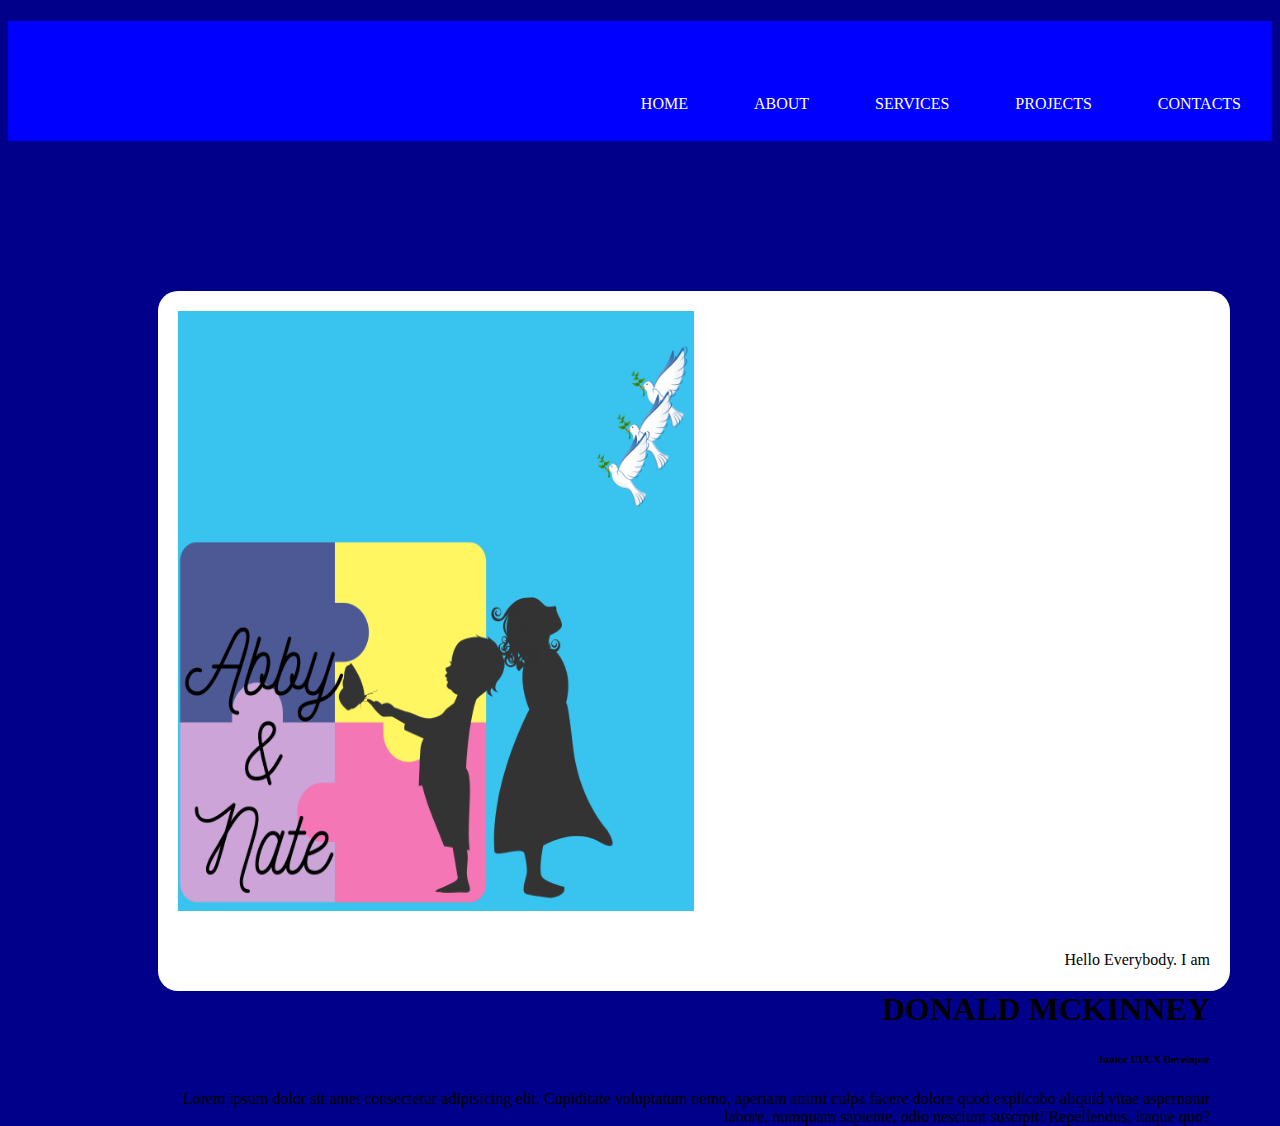
<file: index.html>
<!DOCTYPE html>
<html lang="en">
<head>
    <meta charset="UTF-8">
    <meta name="viewport" content="width=device-width, initial-scale=1.0">
    <title>MeetMe Personal</title>
    <link rel="stylesheet" href="style.css">
</head>
<body>
    
    <header>
        <a href="#" class="brand-logo"><h1>MEETME</h1></a>
        <nav class="main-nav">  
         <ul>
    <li><a href="#" class="active"></a></li>
    <li><a href="#">Home</a></li>
    <li><a href="#">About</a></li>
    <li><a href="#">Services</a></li>
    <li><a href="#">Projects</a></li>
    <li><a href="#">Contacts</a></li>
</ul>
</nav>

</header>
<section class="firstSection">
    <div class="firstSectionleft"> 
        <img src="./Images/Abby & Nate-3.png" alt="Profile Picture" height="600px" width="50%"> 
    </div>

    <div id="firstSectionRight">
<p>Hello Everybody. I am <br/>
    <h1>DONALD MCKINNEY</h1>
</p>
<p><h6>Junior UI/UX Developer</h6></p>
<p>Lorem ipsum dolor sit amet consectetur adipisicing elit. Cupiditate voluptatum nemo, aperiam animi culpa facere dolore quod explicabo aliquid vitae aspernatur labore, numquam sapiente, odio nesciunt suscipit! Repellendus, itaque quo?</p>
    </div>
</section>
</body>
</html>
</file>
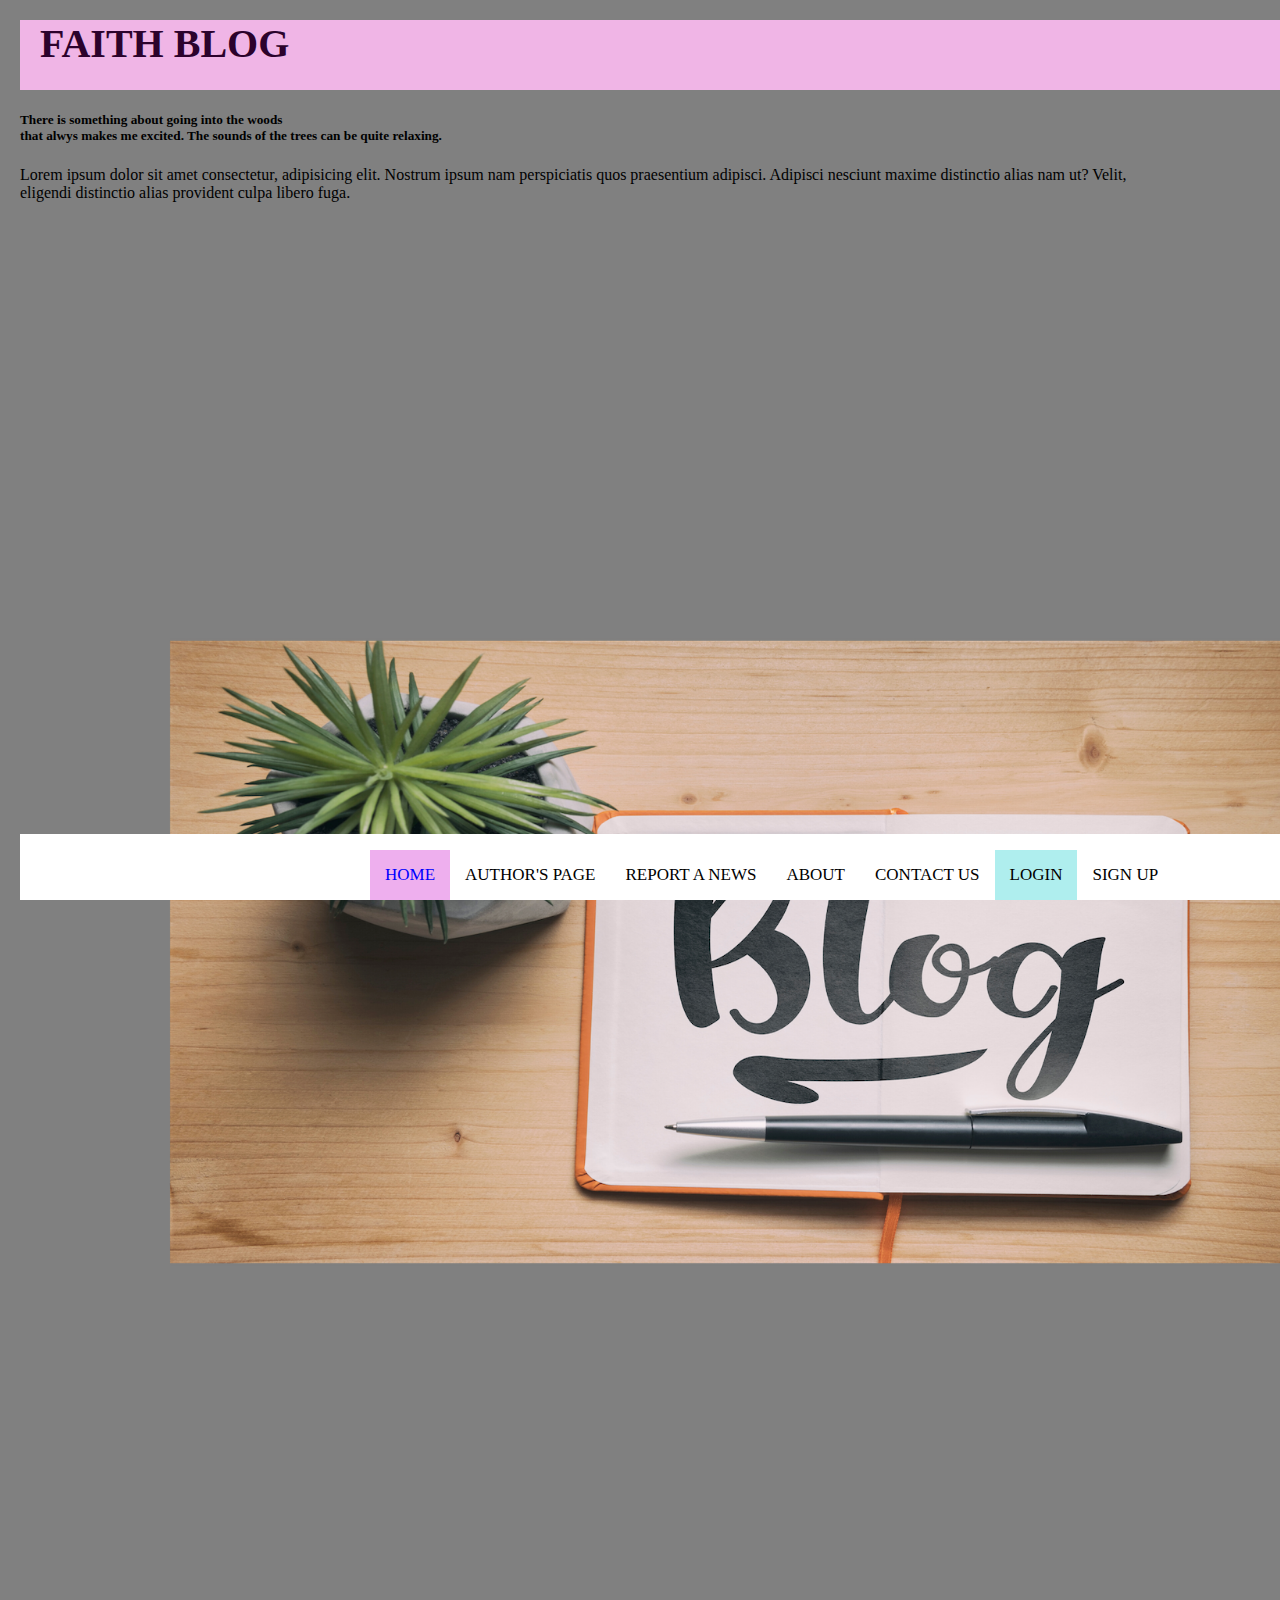
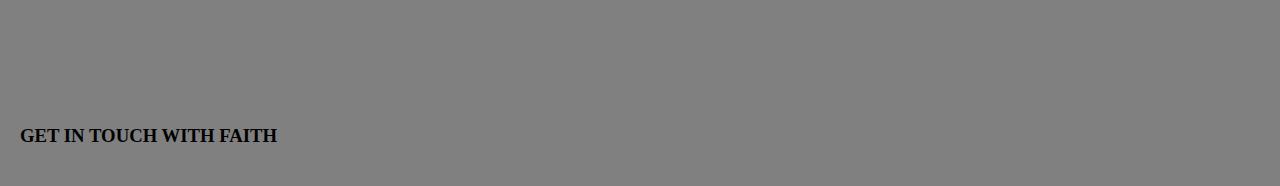
<file: assign1.html>
<!DOCTYPE html>
<html lang="en">
<head>
    <meta charset="UTF-8">
    <meta name="viewport" content="width=device-width, initial-scale=1.0">
    <title>My Blog</title>
    <link rel="stylesheet" href= "assign1.css">
</head>
<body>
    <header>
       
           <a href="#" class="logoText">FAITH BLOG</a>
        <div class="mainMenu">
        <ul>
        <li><a href="#" class="active">Home</a></li>
            <li><a href="#">Author's page</a></li>
                <li><a href="#">Report a news</a></li>
                    <li><a href="#">About</a></li>
                        <li><a href="#">Contact us</a></li>
                            <li><a href="#" class="coloured">Login</a></li>
                                <li><a href="#">Sign up</a></li>
        </ul>
    </div> 
     
    </header>

    <div> 
        <section><h5>There is something about going into the woods <br>that alwys makes me excited. The sounds of the trees can be quite relaxing.</h5>
Lorem ipsum dolor sit amet consectetur, adipisicing elit. Nostrum ipsum nam perspiciatis quos praesentium adipisci. Adipisci nesciunt maxime distinctio alias nam ut? Velit, <br>eligendi distinctio alias provident culpa libero fuga.
    
     
        <img src="Images/Blog.png"  alt="Background Picture" >

<h3 class="picText">GET IN TOUCH WITH FAITH</h3>
    </section>
</div>
    
</body>
</html>
</file>
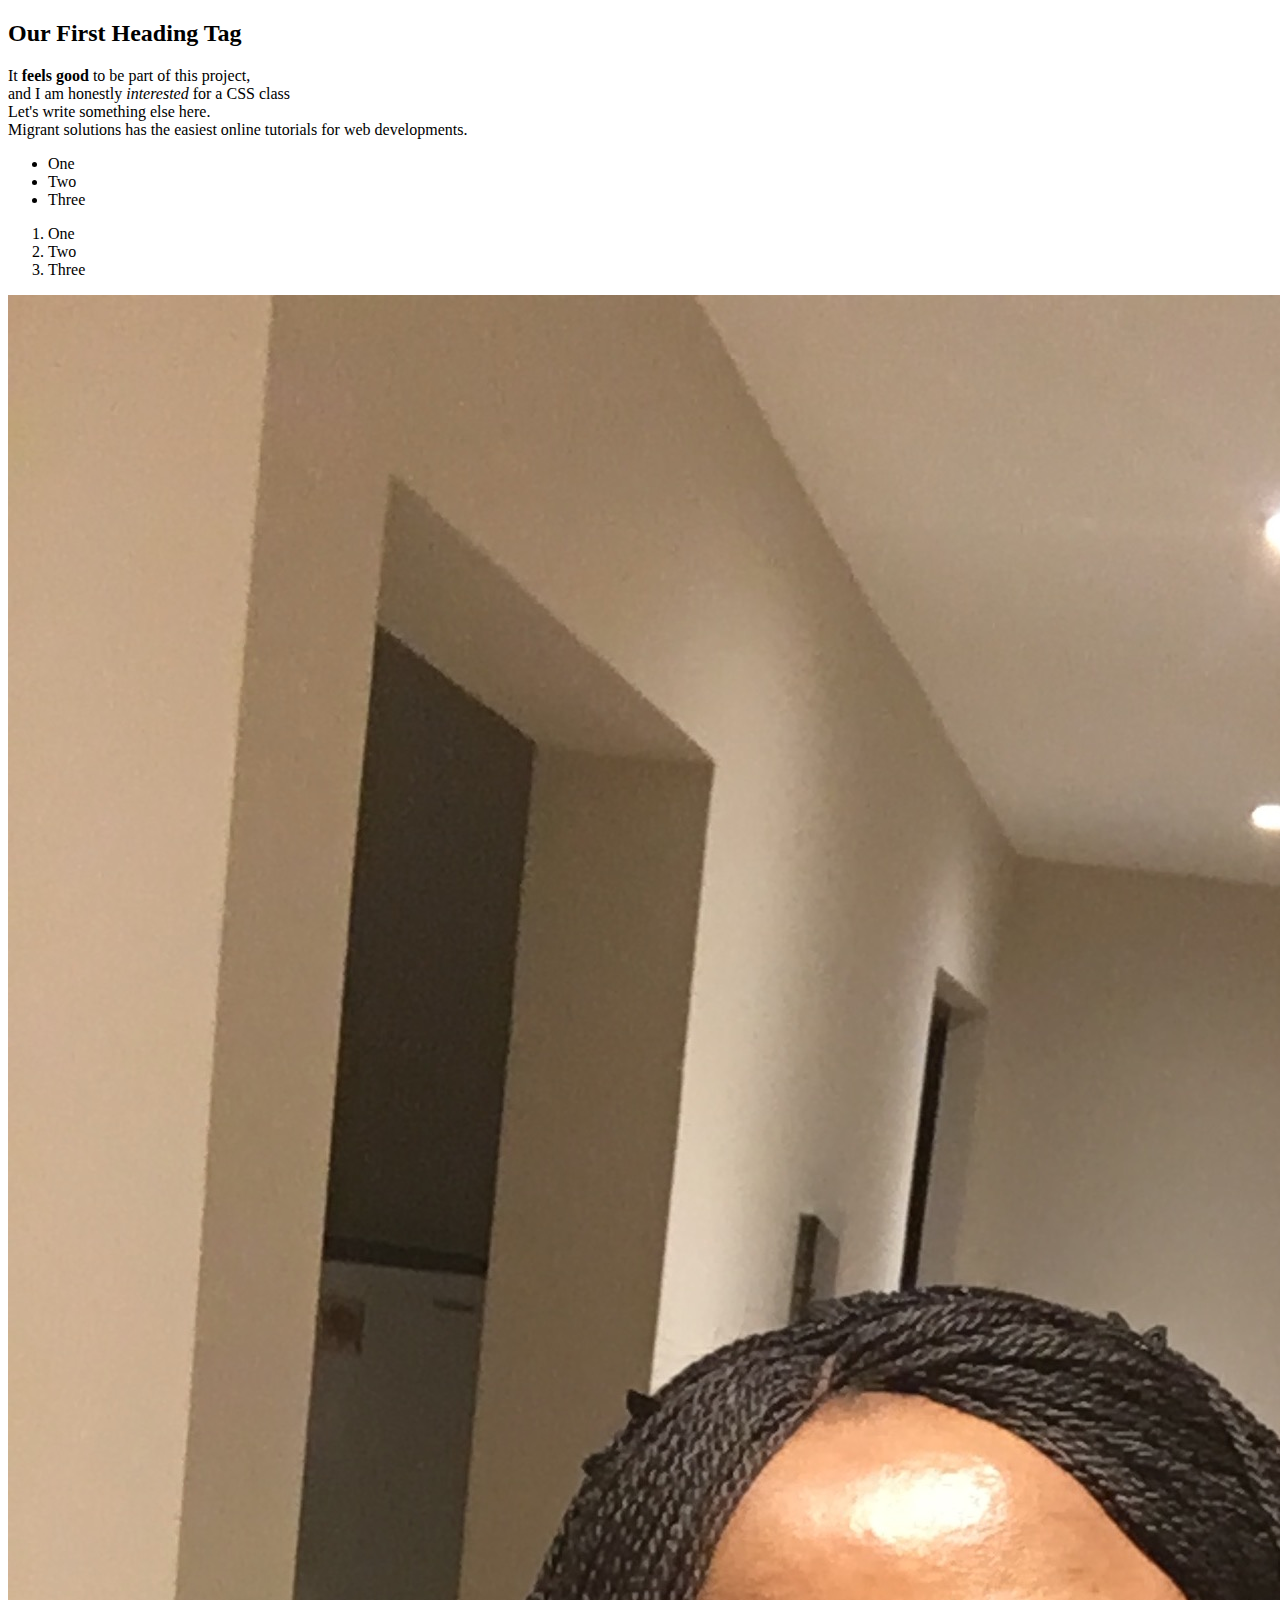
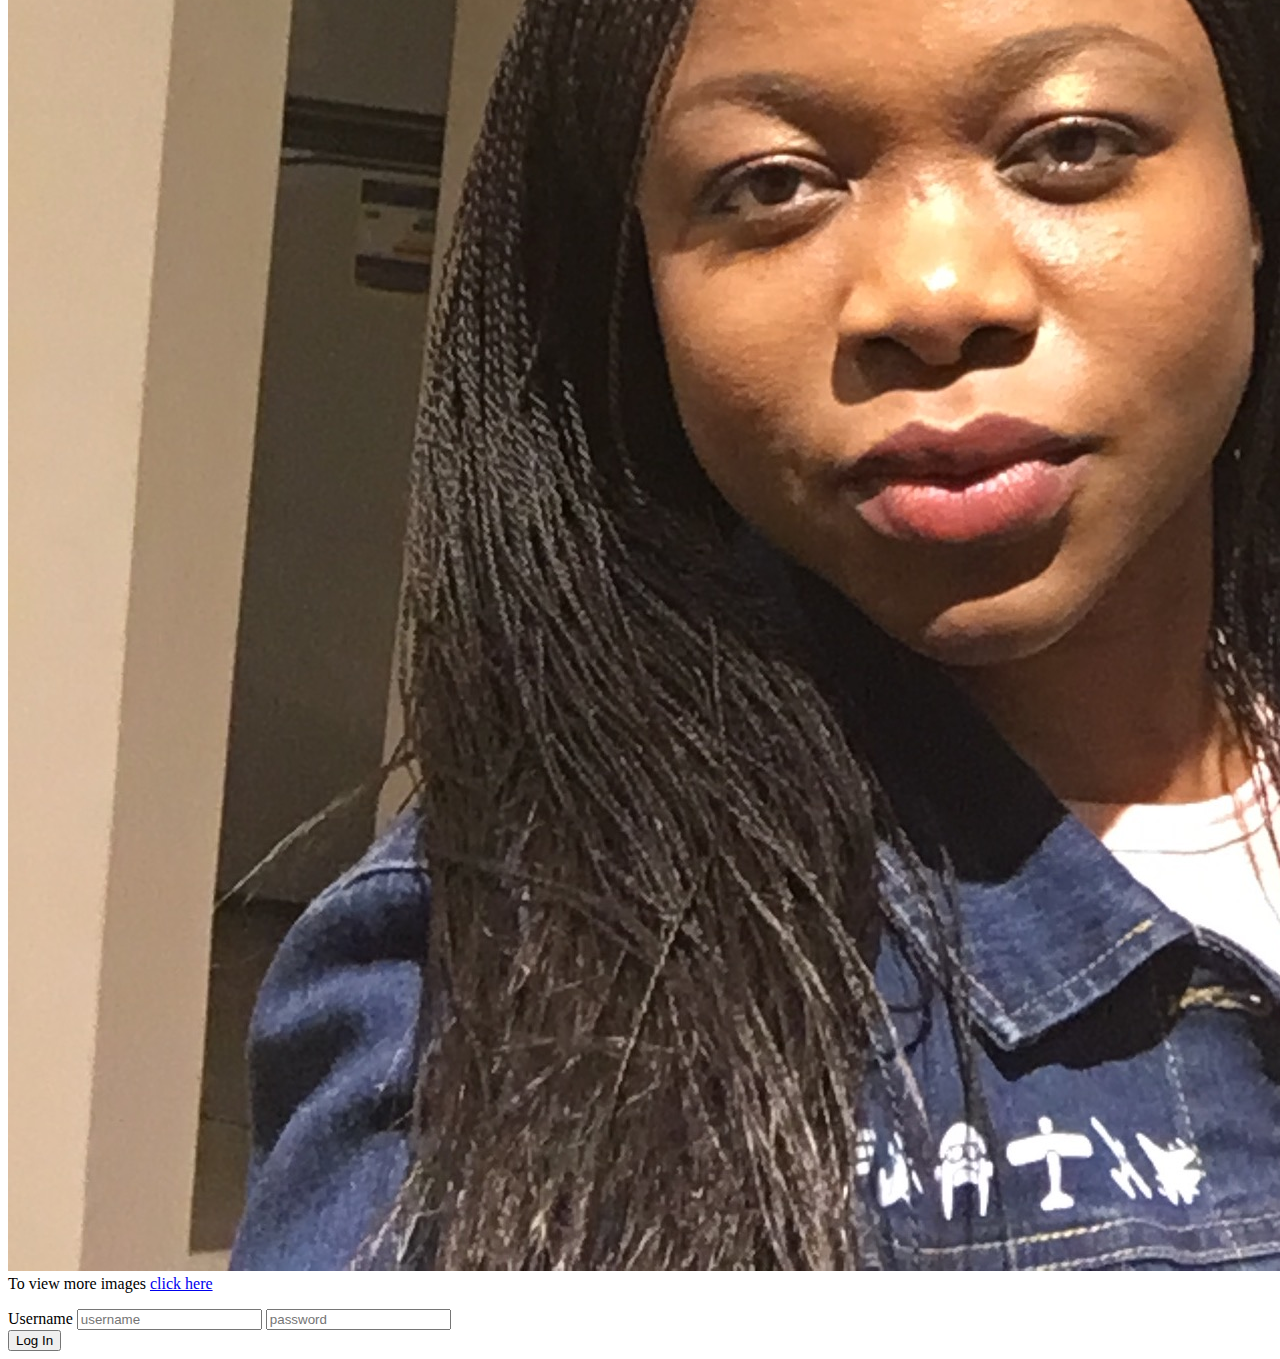
<file: Indexweb.html>
<!DOCTYPE html>
<html lang="en">
<head>
    <meta charset="UTF-8">
    <meta name="viewport" content="width=device-width, initial-scale=1.0">
    <meta http-equiv="X-UA-Compatible" content="ie=edge">
    <title>First Project</title>
</head>
<body>
    <section>
        <h2>Our First Heading Tag</h2>
    <p>It <b>feels good </b>to be part of this project, <br> and I am honestly <i>interested</i> for a CSS class
<br>Let's write something else here. <br>Migrant solutions has the easiest online tutorials for web developments.
    </p>
    

    <ul>
        <li>One</li>
        <li>Two</li>
        <li>Three</li>

    </ul>
    <ol>
        <li>One</li>
        <li>Two</li>
        <li>Three</li>
    </ol>

    </section>
    <!--this is the div wrapping section, when styling you can use it-->

    <div class="bottom-elements">
        <img src="./Images/Profile picture.jpg"

        <p>To view more images <a href="www.google.com" target="_blank">click here</a>
        </p>


        <form method="POST">
            <label>Username</label>
            <input type="username" placeholder="username">
            <label for="Password"></label>
            <input type="password" placeholder="password">
        </form> 
        <button>Log In</button>

    </div>
    

        
    
</body>
</html>
</file>
<file: style.css>
a{
    padding: 0;
    margin: 0;
    box-sizing: border-box;
    color: blue;
}
body{
    background-color: darkblue;
}
header {
    background-color:blue;
    width: 100%;
    height: 120px;
}
.brandlogo{ 
    text-decoration: none;
    text-transform: uppercase;
    font-size: 36px;
    color: white;
    padding-left: 10px;
    padding-top: 10px; 
   
}
nav.main-nav ul {
    list-style-type: none;
    text-align: right;
    
}
nav.main-nav ul li {
    display: inline-block;
    padding: 15px;
    

}
nav.main-nav ul li a {
    text-decoration: none;
    text-transform: uppercase;
    color: white;
    text-align: left;
    padding: 16px 16px;
}
nav.main-nav ul li a.active{
    color:darkblue;
}
nav.main-nav ul li a.hover{
    color:darkred
}
.firstSection{
    background-color: white;
    position: absolute;
    margin: 150px;
    height: 700px;
    width: 1072px;
    border-radius: 20px;
}
.firstSectionleft{
padding: 20px 20px ;
}

#firstSectionRight{
    padding-right: 20px;
    text-align: right;
    
}
</file>
<file: assign1.css>
body{
    background-color: grey;
    padding: 10px;
    margin: 10px;
    
}
header{
    padding: 20x 20px;
    background-color:rgb(240, 181, 230);
    width: 1500px;
    height: 70px; 
}
img{
    height: 1500px;
    width: 1500px
  
}
   

.logoText{
    color: rgb(44, 2, 44);
   font-size: 40px;
   padding: 20px;
   text-align: center;
   font-weight: bolder;
   text-decoration: none;
   text-transform: uppercase;
}
div.mainMenu ul{
    list-style-type: none;
    text-align: center;
    padding-left: 350px;
   text-transform: uppercase; 
}
    
.mainMenu{
    background-color:white;
    overflow: hidden;
    position: fixed;
    bottom: 0px;
    width: 100%;
}
.mainMenu a{
    float: left;
    color: black;
    text-align: right;
    padding: 15px;
    text-decoration: none;
    font-size: 17px;
}
    
   .mainMenu a:hover{
       background-color: rgb(0, 255, 200);
       font-size: 21px;
   }
   .mainMenu a.active{
       background-color:rgb(238, 175, 238);
       color: blue;
   }
   .coloured{
       background-color: paleturquoise;
   }
</file>
